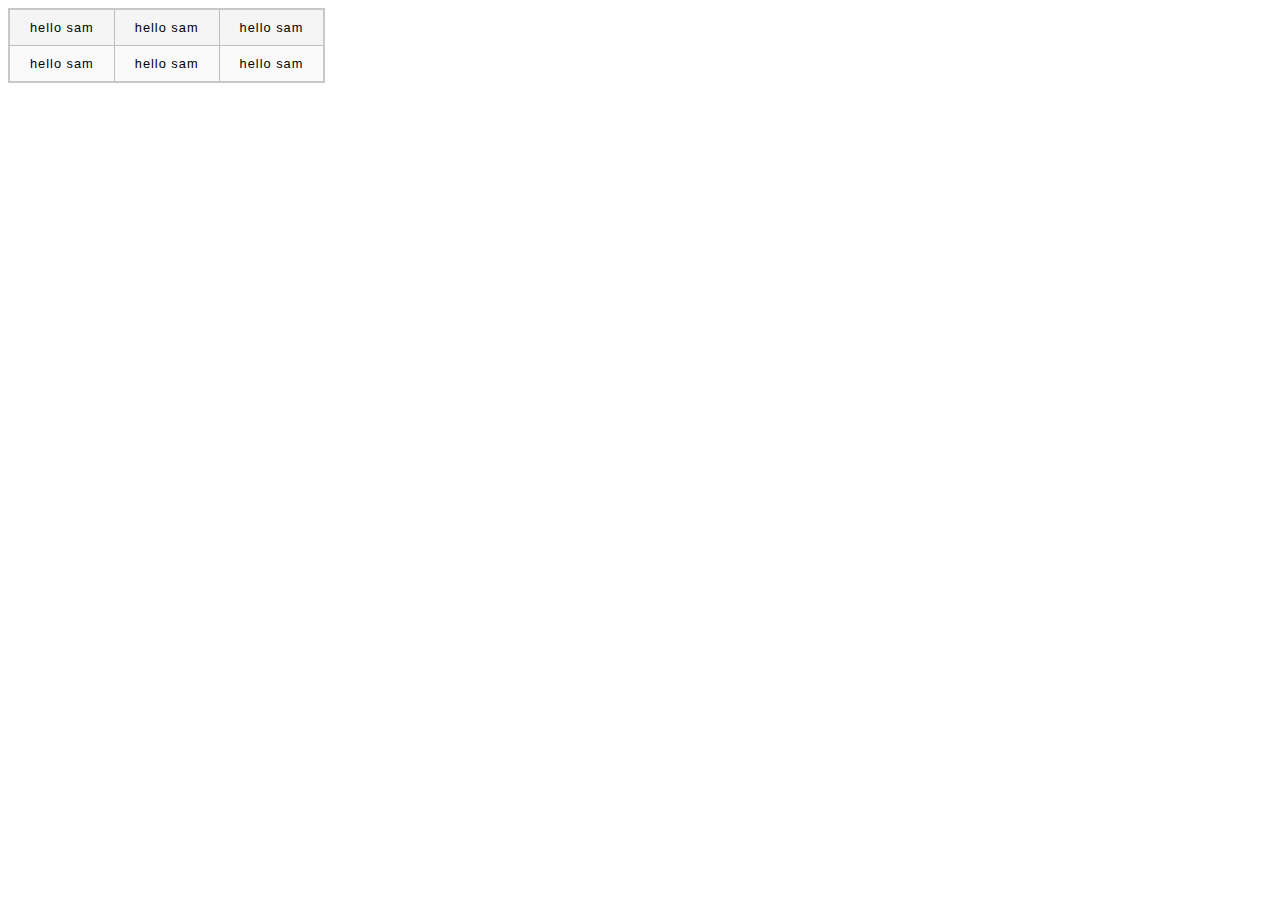
<file: test.html>
<!DOCTYPE html>
<html lang="en">
<head>
    <meta charset="UTF-8">
    <meta http-equiv="X-UA-Compatible" content="IE=edge">
    <meta name="viewport" content="width=device-width, initial-scale=1.0">
    <link rel="stylesheet" href="test.css">
    <title>Document</title>
</head>
<body>
    <section>
        <table>
            <tr>
                <td>hello sam</td>
                <td>hello sam</td>
                <td>hello sam</td>
            </tr>
            <tr>
                <td>hello sam</td>
                <td>hello sam</td>
                <td>hello sam</td>
            </tr>
        </table>
    </section>
</body>
</html>
</file>
<file: test.css>
html {
  font-family: sans-serif;
}

table {
  border-collapse: collapse;
  border: 2px solid rgb(200,200,200);
  letter-spacing: 1px;
  font-size: 0.8rem;
}

td, th {
  border: 1px solid rgb(190,190,190);
  padding: 10px 20px;
}

th {
  background-color: rgb(235,235,235);
}

td {
  text-align: center;
}

tr:nth-child(even) td {
  background-color: rgb(250,250,250);
}

tr:nth-child(odd) td {
  background-color: rgb(245,245,245);
}

caption {
  padding: 10px;
}
</file>
